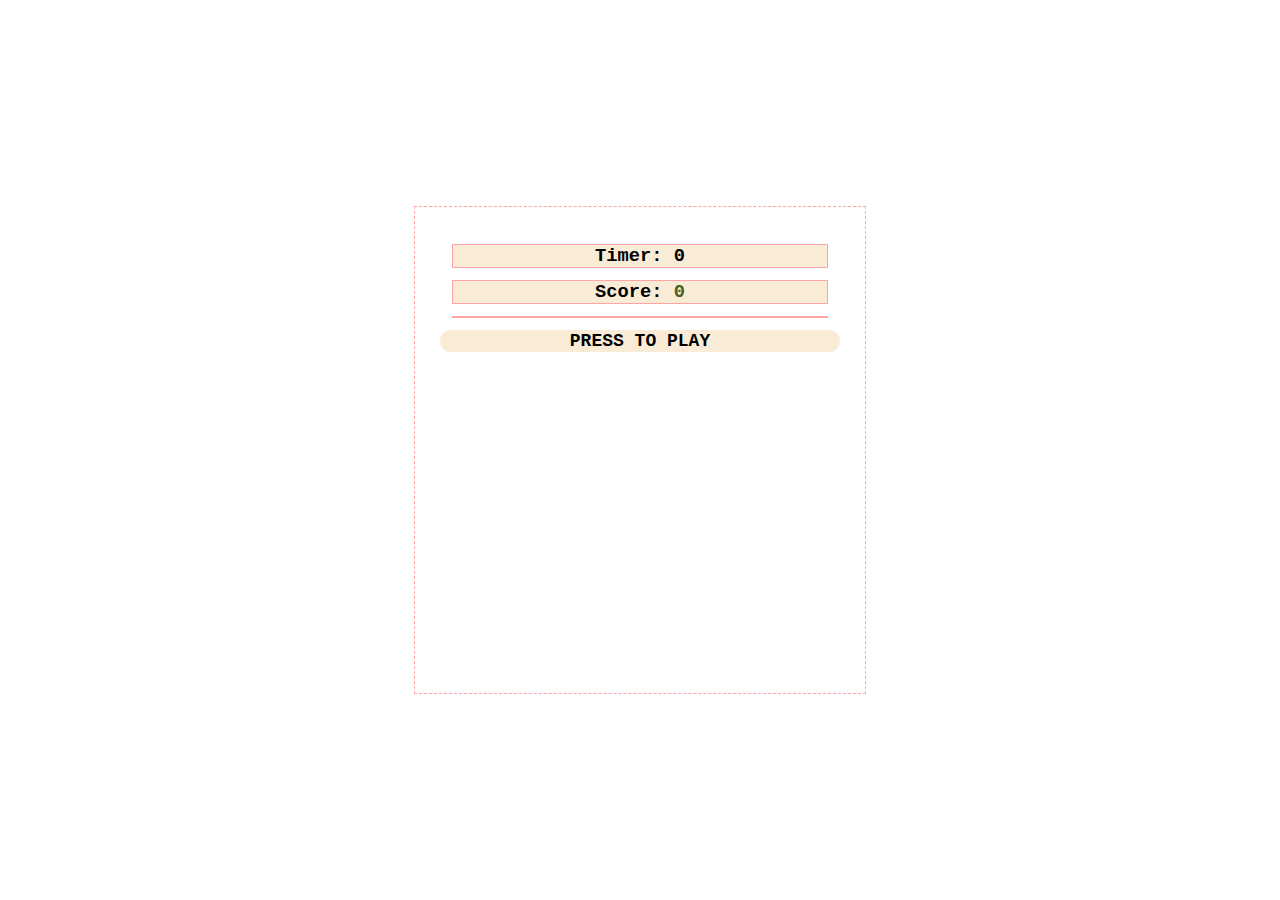
<file: MemoryGame/index.html>
<!DOCTYPE html>
<html lang="en">
    <head>
        <meta charset="UTF-8">
        <title>Memory Game</title>
        <link rel="stylesheet" href="styles.css"/>
    </head>
    <body>
        <div class="container">
            <h3>Timer: <span id="timer">0</span></h3>
            <h3>Score: <span id="result">0</span></h3>
            <h3><span id="notification"></span></h3>
            <button id="playBtn">Press to play</button>
            <div id="grid"></div>
        </div>
        <script src="script.js" charset="UTF-8"></script>
    </body>
</html>
</file>
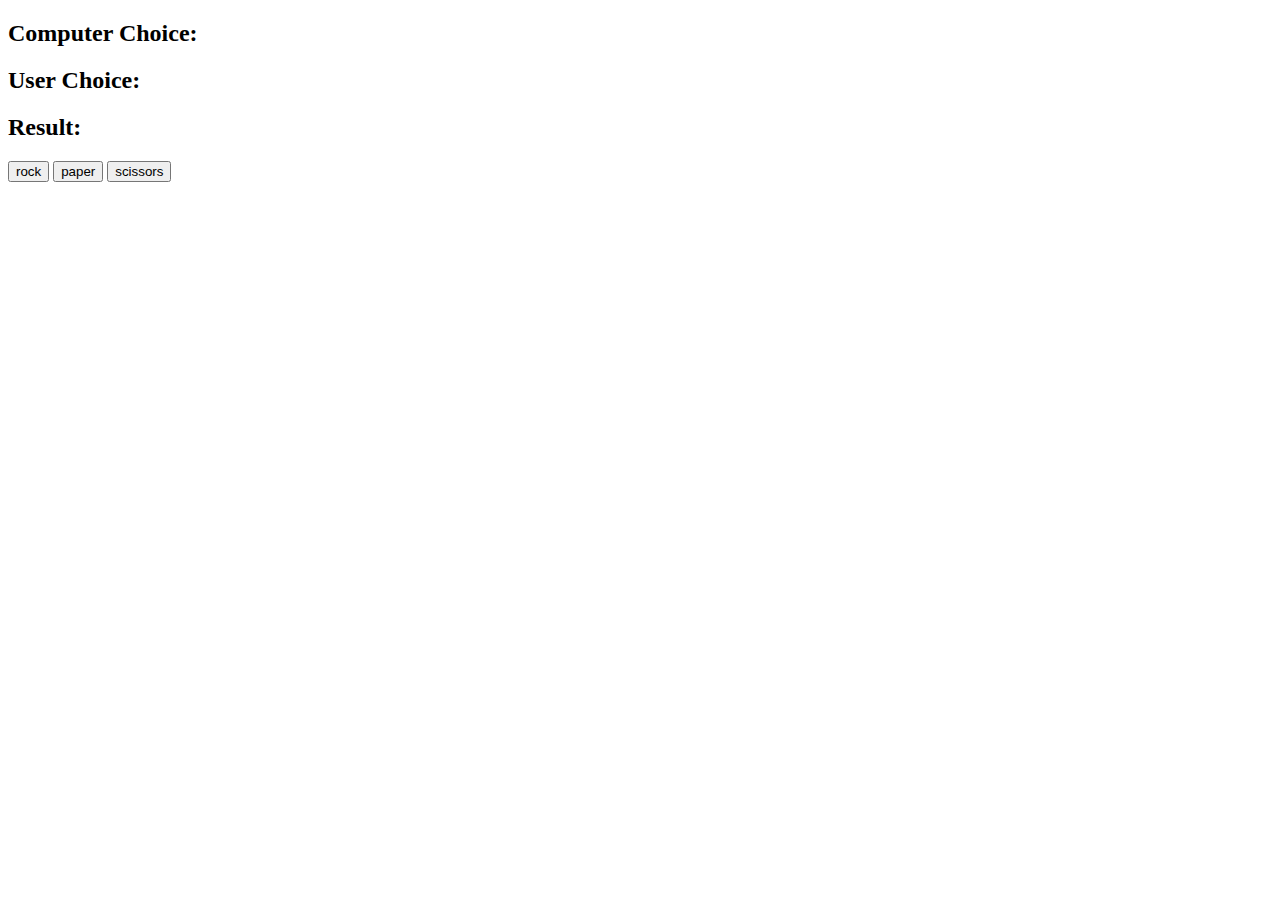
<file: RockPaperScissors/index.html>
<!DOCTYPE html>
<html lang="en" dir="ltr">
    <head>
        <meta charset="utf-8">
        <title>Rock Paper Scissors Game Tutorial</title>
    </head>
    <body>

        <h2>Computer Choice: <span id="computer-choice"></span></h2>
        <h2>User Choice: <span id="user-choice"></span></h2>
        <h2>Result: <span id="result"></span></h2>

        <button id="rock">rock</button>
        <button id="paper">paper</button>
        <button id="scissors">scissors</button>

        <script src="script.js" charset="utf-8"></script>
    </body>
</html>
</file>
<file: MemoryGame/styles.css>
#grid {
    width: 400px;
    height: 300px;
    display: flex;
    flex-wrap: wrap;
    
}

#result {
    color: rgb(71, 97, 32);
}

#notification {
    color: brown;
}

.container {
    position: absolute;
    left: 50%;
    top: 50%;
    transform: translate(-50%, -50%);
    border: 1px dashed rgb(255, 164, 164);
    padding: 25px;
    text-align: center;
}

h3 {
    border: 1px solid rgb(255, 164, 164);
    margin: 3%;
    background-color: antiquewhite;
    font-family: 'Courier New', Courier, monospace;
}

#playBtn {
    display: flex;
    justify-content: center;
    border: none;
    background-color: antiquewhite;
    font-family: 'Courier New', Courier, monospace;
    font-weight: bold;
    font-size: large;
    text-transform: uppercase;
    border-radius: 20px;
    width: 100%;
    margin: 0 0 4% 0;
}

#playBtn:hover {
    background-color: rgb(226, 130, 130);
    color: white;
}
</file>
